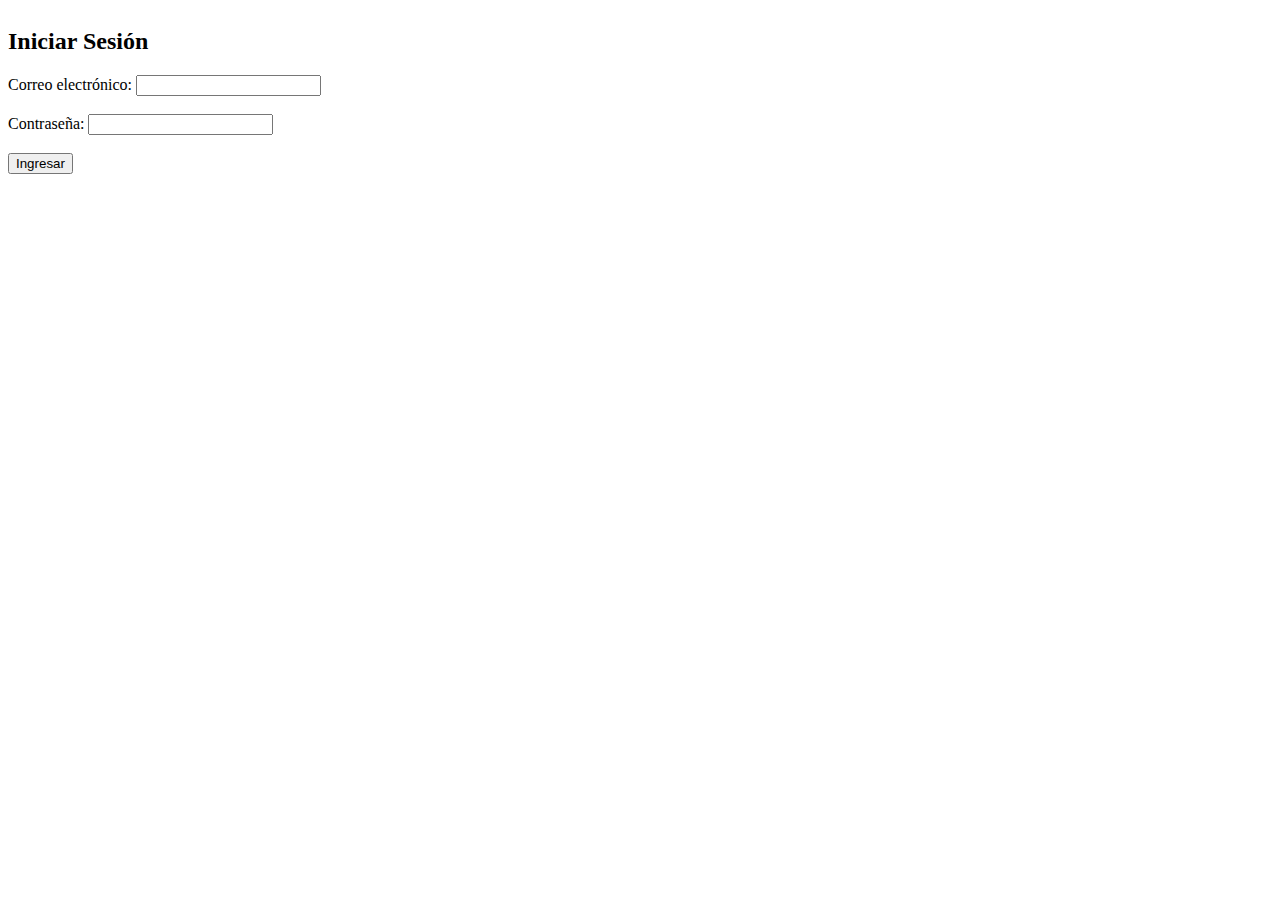
<file: index.html>
<!DOCTYPE html>
<html lang="es">
<head>
    <meta charset="UTF-8">
    <meta name="viewport" content="width=device-width, initial-scale=1.0">
    <title>Manuales Integraciones</title>
    <link rel="shortcut icon" type="image/x-icon" href="https://dxcgedrrxtox6.cloudfront.net/packs/media/images/favicon/favicon-49190247a05bcd656012c4853c14c8e1.ico">
    <link href="https://cdn.jsdelivr.net/npm/bootstrap@5.3.0-alpha1/dist/css/bootstrap.min.css" rel="stylesheet">
    <link rel="stylesheet" href="https://cdnjs.cloudflare.com/ajax/libs/font-awesome/5.15.4/css/all.min.css" as="style" onload="this.onload=null;this.rel='stylesheet'" />
  <link rel="stylesheet" href="https://integracionesBuk.github.io/img/icomoon/style.css">
    <link rel="stylesheet" href="styles.css">

</head>
<body>

    <!-- Navbar -->
    <nav class="navbar navbar-expand-lg navbar-custom">
        <div class="container-fluid">
            <a class="nav-link active color_titulo" aria-current="page" href="https://script.google.com/a/macros/buk.cl/s/AKfycbwKGPVP0vpFftb1ljEZi5zZmsHy7MLTkhYN8Q8BrUweEqFcBQSRPs2kpg2JXUahjy99/exec" target="_blank">
                <img src="https://cdn.icon-icons.com/icons2/3409/PNG/512/webhook_icon_217152.png" alt="Webhook Icon" width="20" style="vertical-align: middle; margin-right: 5px;">Webhook
            </a>
            <button class="navbar-toggler" type="button" data-bs-toggle="collapse" data-bs-target="#navbarNav" aria-controls="navbarNav" aria-expanded="false" aria-label="Toggle navigation">
                <span class="navbar-toggler-icon"></span>
            </button>
            <div class="collapse navbar-collapse" id="navbarNav">
                <ul class="navbar-nav me-auto mb-2 mb-lg-0">
                    <li class="nav-item">
                        <a class="nav-link active color_titulo" aria-current="page"
                          href="https://script.google.com/a/macros/buk.cl/s/AKfycbwt90i97KkKNxqWqjJUiy5wQQsxqTTakp7191o_5-rQS9Z-vhBOo-FFVD9uKrl3R7Kusg/exec"
                          target="_blank"><img src="https://cdn.icon-icons.com/icons2/1860/PNG/512/codinghtml_118066.png" alt="Monday Logo" width="20" style="vertical-align: middle; margin-right: 5px;"> Reunión</a>
                      </li>
                      <li class="nav-item">
                        <a class="nav-link active color_titulo" aria-current="page"
                          href="https://script.google.com/macros/s/AKfycbw83QKpGoNU5eLc3zANBmP1-gdpb1-0DgBjEQ6i1nXztmhdM7alFJlOH06hHyJejDuMkg/exec"
                          target="_blank"><img src="https://cdn.icon-icons.com/icons2/1860/PNG/512/codinghtml_118066.png" alt="Monday Logo" width="20" style="vertical-align: middle; margin-right: 5px;"> Gestión Data</a>
                      </li>
                      <li class="nav-item">
                        <a class="nav-link active color_titulo" aria-current="page"
                          href="https://script.google.com/a/macros/buk.cl/s/AKfycbzRJE3J3wZPZ1Ipbe7oX0bUKu7yGCCS1_kkuj5vRz46femrybnV_m0GDAtN-gRV8bYgEA/exec"
                          target="_blank"><img src="https://cdn.icon-icons.com/icons2/1860/PNG/512/codinghtml_118066.png" alt="Monday Logo" width="20" style="vertical-align: middle; margin-right: 5px;"> Gestión Cliente</a>
                      </li>
                      <li class="nav-item">
                        <a class="nav-link active color_titulo" aria-current="page"
                          href="https://buk.atlassian.net/jira/software/c/projects/IN/boards/268"
                          target="_blank"><img src="https://cdn.icon-icons.com/icons2/2699/PNG/512/atlassian_jira_logo_icon_170511.png" alt="Monday Logo" width="20" style="vertical-align: middle; margin-right: 5px;">Jira
                      </a>
                      </li>
                      <li class="nav-item">
                        <a class="nav-link active color_titulo" aria-current="page"
                        href="https://proyecto-buk.monday.com/boards/466188439"
                        target="_blank">
                        <img src="https://cdn.icon-icons.com/icons2/2699/PNG/512/monday_logo_icon_168967.png" alt="Monday Logo" width="20" style="vertical-align: middle; margin-right: 5px;">
                        Monday
                      </a>
                      </li>
                      <li class="nav-item dropdown">
                        <a class="nav-link dropdown-toggle color_titulo" href="#" role="button" data-bs-toggle="dropdown"
                          aria-expanded="false"><img src="https://cdn.icon-icons.com/icons2/3912/PNG/512/looker_logo_icon_247812.png" alt="Monday Logo" width="20" style="vertical-align: middle; margin-right: 5px;"> Looker
                        </a>
                        <ul class="dropdown-menu">
                            <li><a class="dropdown-item" href="https://lookerstudio.google.com/reporting/68e70fb0-cd6e-4967-8209-ae2c616b8884" target="_blank">Partner y Clientes</a></li>
                            <li><a class="dropdown-item" href="https://lookerstudio.google.com/reporting/f7fd6c0b-319b-4680-850e-b8c987913cca" target="_blank">Reunión Management</a></li>
                            <li><a class="dropdown-item" href="https://lookerstudio.google.com/u/0/reporting/8c7b7bff-f100-4a92-b139-c097cc9f7ccf/page/k7EtD" target="_blank">Integraciones - SAC</a></li>
                        </ul>
                    </li>
                    <li class="nav-item dropdown">
                        <a class="nav-link dropdown-toggle color_titulo" href="#" role="button" data-bs-toggle="dropdown"
                          aria-expanded="false"><img src="https://cdn.icon-icons.com/icons2/413/PNG/256/Google_Sheets_41234.png" alt="Monday Logo" width="20" style="vertical-align: middle; margin-right: 5px"> Base
                        </a>
                        <ul class="dropdown-menu">
                            <li><a class="dropdown-item" href="https://docs.google.com/spreadsheets/d/1zXqQfPCd_x0xYATF3sKaN0jx-06-uI7DyR3fEobwFN4/edit?usp=sharing" target="_blank">Tarjetas Management</a></li>
                            <li><a class="dropdown-item" href="https://docs.google.com/spreadsheets/d/1qzaFvxp44T4J4xtkTqTocNYNoNSDvGZwIhByWyRAFAw/edit?usp=sharing" target="_blank">Data Clientes</a></li>
                            <li><a class="dropdown-item" href="https://docs.google.com/spreadsheets/d/1-dwa7QN0R48EmJptS4nX86nMd76a3f8h93W23jY3O-o/edit?usp=sharing" target="_blank">Reuniones</a></li>
                            <li><a class="dropdown-item" href="https://docs.google.com/spreadsheets/d/1_wzzqV8RPUYbtiufEyTpvb_psHcPoTqS5ATzJDZerno/edit?usp=sharing" target="_blank">Dudas Partner</a></li>
                            <li><hr class="dropdown-divider"></li>
                            <li><a class="dropdown-item" href="https://docs.google.com/spreadsheets/d/1MKuC1T50_LWUWxWzDhlL7qjY2Kcf8JjYXN9wYii8LSs/edit?usp=sharing" target="_blank">Carga Histórica</a></li>
                        </ul>
                    </li>
                </ul>
            </div>
            <button id="logoutButton" class="btn btn-danger">
                <i class="fas fa-sign-out-alt"></i> Cerrar Sesión
            </button>
        </div>
    </nav>

    <!-- Filtro -->
    <div class="container my-4">
        <input type="text" id="searchInput" class="form-control p-3" placeholder="Filtrar por tipo, nombre, fecha o descripción...">
    </div>

    <!-- Contenedor de Tarjetas -->
    <div class="container mb-5 content">
        <div class="row g-4" id="cardContainer">
            <!-- Aquí se insertarán las tarjetas dinámicamente -->
        </div>

        <!-- Paginación -->
        <nav aria-label="Page navigation" class="mt-4">
            <ul class="pagination justify-content-center" id="paginationContainer">
                <!-- Paginación dinámica -->
            </ul>
        </nav>
    </div>

    <!-- Contenedor del logo justo antes del footer -->
    <div class="logo-container">
        <img src="img/buk_trabajo_feliz.png" alt="Logo" class="logo-footer">
    </div>

    <!-- Footer -->
    <footer class="footer-custom text-center text-lg-start mt-auto py-3">
        <div class="text-center">
            © 2024 Manuales | Desarrollado por Integraciones
        </div>
    </footer>

    <!-- Scripts -->
     <script>
        // Verificar si el usuario está autenticado
        if (!localStorage.getItem('loggedIn')) {
            window.location.href = 'login.html'; // Redirigir al login si no está autenticado
        }

        // Función de Cerrar Sesión manual
        document.getElementById('logoutButton').addEventListener('click', function() {
            localStorage.removeItem('loggedIn'); // Eliminar la sesión
            window.location.href = 'login.html'; // Redirigir al login
        });

        // Implementación del temporizador de inactividad
        let timeout; // Variable para el temporizador

        // Tiempo de inactividad en milisegundos (10 minutos)
        const inactiveTime = 10 * 60 * 1000; // 10 minutos

        // Función para cerrar sesión automáticamente
        function logout() {
            localStorage.removeItem('loggedIn'); // Elimina la sesión
            alert('Has sido desconectado por inactividad');
            window.location.href = 'login.html'; // Redirige al login
        }

        // Reiniciar el temporizador de inactividad
        function resetTimer() {
            clearTimeout(timeout); // Limpia el temporizador anterior
            timeout = setTimeout(logout, inactiveTime); // Configura un nuevo temporizador
        }

        // Escuchar eventos de actividad del usuario
        window.onload = resetTimer;  // Se inicia cuando la página se carga
        window.onmousemove = resetTimer; // Movimiento del ratón
        window.onkeypress = resetTimer; // Teclas presionadas
        window.onclick = resetTimer; // Clics del ratón
     </script>
    <script src="https://cdn.jsdelivr.net/npm/bootstrap@5.3.0-alpha1/dist/js/bootstrap.bundle.min.js"></script>
    <script src="data.js"></script> <!-- Primero carga los datos -->
    <script src="script.js"></script> <!-- Después el script que usa los datos -->
</body>
</html>
</file>
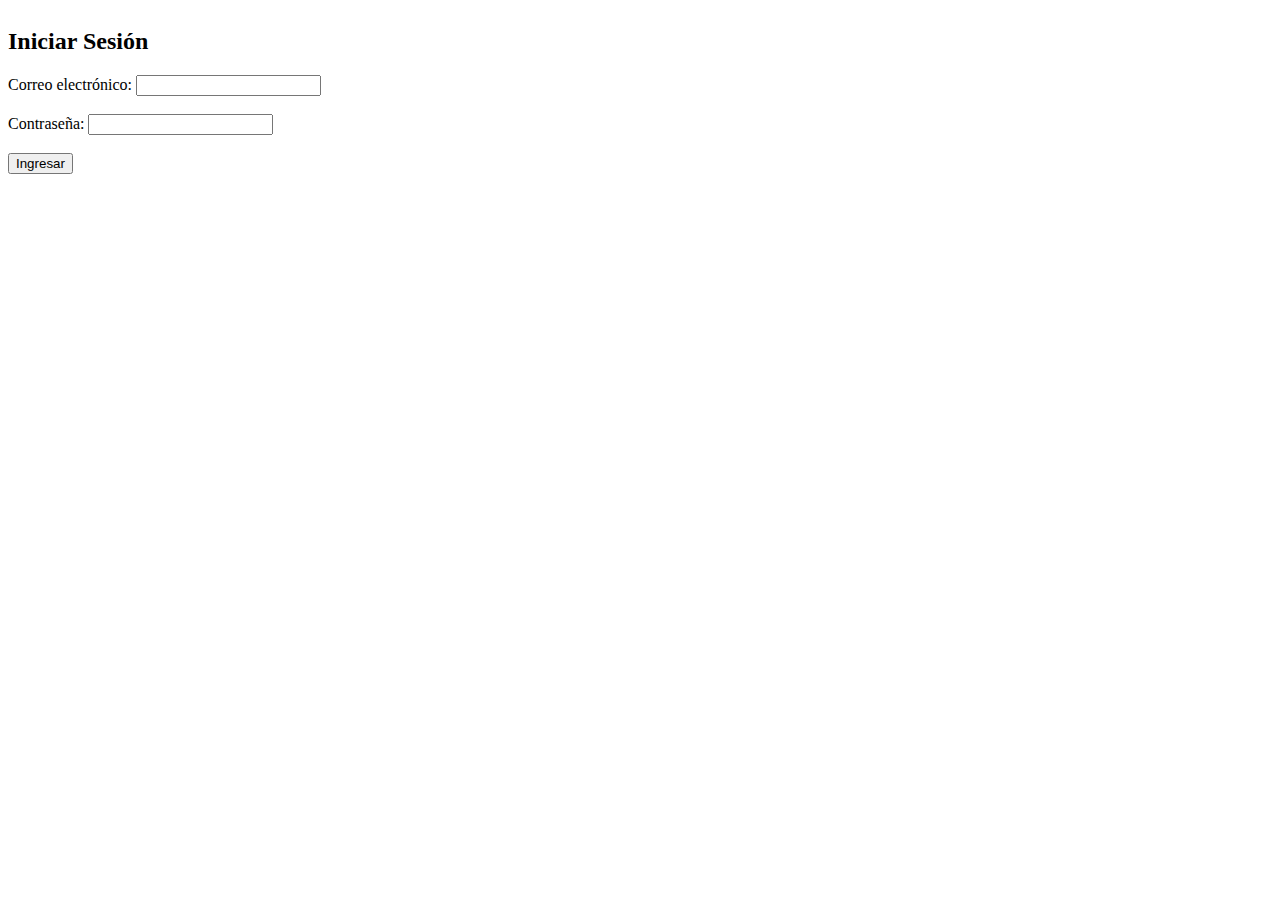
<file: login.html>
<!DOCTYPE html>
<html lang="es">
<head>
    <meta charset="UTF-8">
    <meta name="viewport" content="width=device-width, initial-scale=1.0">
    <title>Login</title>
    <link rel="stylesheet" href="styles.css"> <!-- Puedes agregar estilos si lo deseas -->
</head>
<body>
    <div class="login-container">
        <h2>Iniciar Sesión</h2>
        <form id="loginForm">
            <label for="email">Correo electrónico:</label>
            <input type="email" id="email" name="email" required>
            <br><br>
            <label for="password">Contraseña:</label>
            <input type="password" id="password" name="password" required>
            <br><br>
            <button type="submit">Ingresar</button>
            <p id="errorMessage" style="color: red;"></p>
        </form>
    </div>

    <!-- Cargar el archivo data.js -->
    <script src="usuarios.js"></script>
    <script>
        // Función para manejar el login
        document.getElementById('loginForm').addEventListener('submit', function(event) {
            event.preventDefault(); // Evitar recargar la página

            // Obtener los valores del formulario
            const email = document.getElementById('email').value;
            const password = document.getElementById('password').value;
            const errorMessage = document.getElementById('errorMessage');

            // Buscar al usuario en el archivo data.js
            const user = users.find(user => user.email === email && user.password === password);

            // Validar el login
            if (user) {
                // Guardar el login en localStorage o sessionStorage
                localStorage.setItem('loggedIn', true);
                window.location.href = 'index.html'; // Redirigir al índice
            } else {
                // Mostrar mensaje de error si las credenciales no coinciden
                errorMessage.textContent = "Correo o contraseña incorrectos";
            }
        });
    </script>
</body>
</html>
</file>
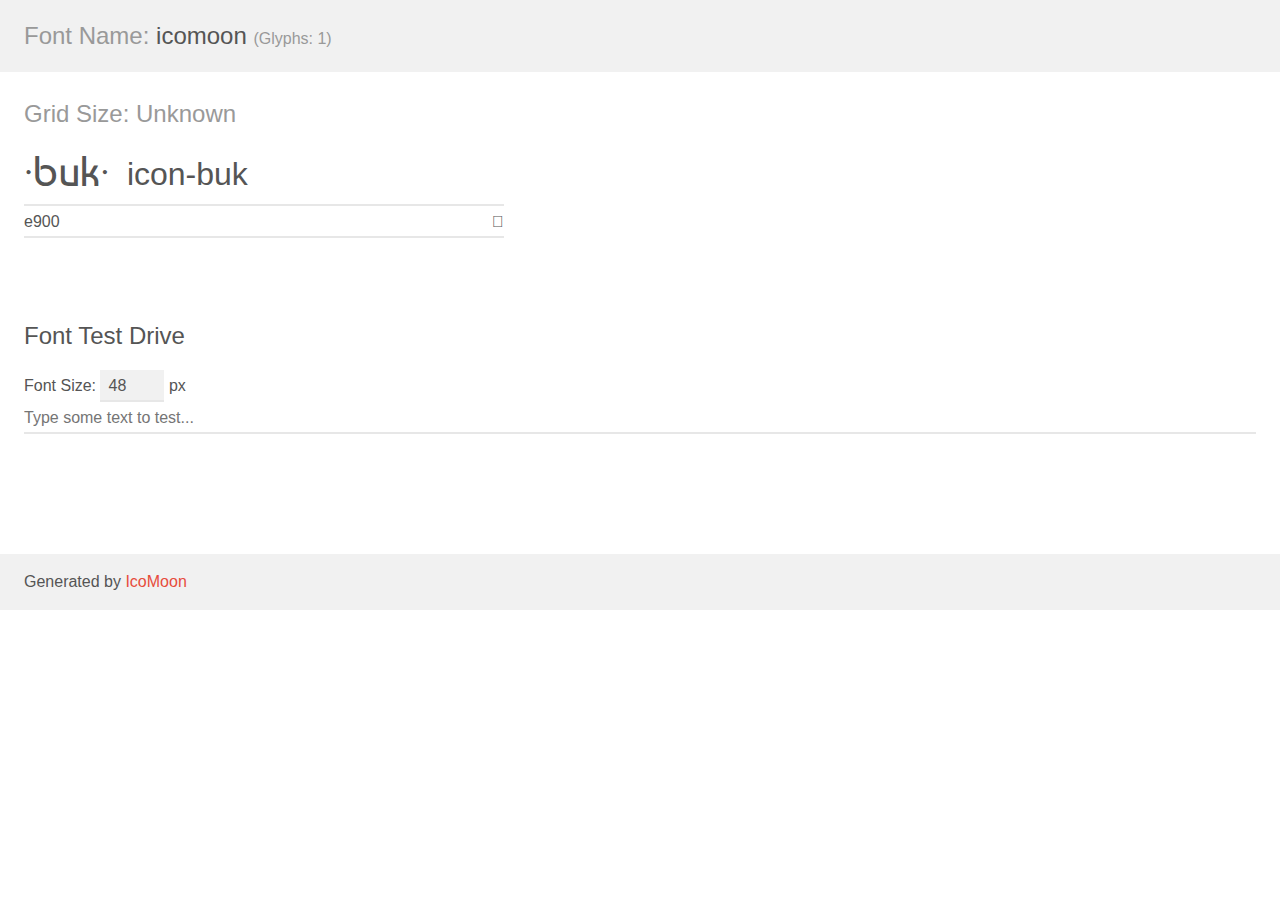
<file: img/icomoon/demo.html>
<!doctype html>
<html>
<head>
    <meta charset="utf-8">
    <title>IcoMoon Demo</title>
    <meta name="description" content="An Icon Font Generated By IcoMoon.io">
    <meta name="viewport" content="width=device-width, initial-scale=1">
    <link rel="stylesheet" href="demo-files/demo.css">
    <link rel="stylesheet" href="style.css"></head>
<body>
    <div class="bgc1 clearfix">
        <h1 class="mhmm mvm"><span class="fgc1">Font Name:</span> icomoon <small class="fgc1">(Glyphs:&nbsp;1)</small></h1>
    </div>
    <div class="clearfix mhl ptl">
        <h1 class="mvm mtn fgc1">Grid Size: Unknown</h1>
        <div class="glyph fs1">
            <div class="clearfix bshadow0 pbs">
                <span class="icon-buk"></span>
                <span class="mls"> icon-buk</span>
            </div>
            <fieldset class="fs0 size1of1 clearfix hidden-false">
                <input type="text" readonly value="e900" class="unit size1of2" />
                <input type="text" maxlength="1" readonly value="&#xe900;" class="unitRight size1of2 talign-right" />
            </fieldset>
            <div class="fs0 bshadow0 clearfix hidden-true">
                <span class="unit pvs fgc1">liga: </span>
                <input type="text" readonly value="" class="liga unitRight" />
            </div>
        </div>
    </div>

    <!--[if gt IE 8]><!-->
    <div class="mhl clearfix mbl">
        <h1>Font Test Drive</h1>
        <label>
            Font Size: <input id="fontSize" type="number" class="textbox0 mbm"
            min="8" value="48" />
            px
        </label>
        <input id="testText" type="text" class="phl size1of1 mvl"
        placeholder="Type some text to test..." value=""/>
        <div id="testDrive" class="icon-" style="font-family: icomoon">&nbsp;
        </div>
    </div>
    <!--<![endif]-->
    <div class="bgc1 clearfix">
        <p class="mhl">Generated by <a href="https://icomoon.io/app">IcoMoon</a></p>
    </div>

    <script src="demo-files/demo.js"></script>
</body>
</html>
</file>
<file: styles.css>
/* Mejora del filtro */
#searchInput {
    border: 2px solid #2f4daa;
    border-radius: 10px;
    box-shadow: 0 4px 8px rgba(0, 123, 255, 0.1);
    font-size: 1.1rem;
}

/* Estilo de las tarjetas */
.card {
    background-color: #f8f9fa;
    border: none;
    border-radius: 10px;
    box-shadow: 0 4px 10px rgba(0, 0, 0, 0.1);
    transition: transform 0.2s ease, box-shadow 0.2s ease;
    height: 100%; /* Asegura que todas las tarjetas ocupen el 100% de la altura disponible */
}

.card-body {
    min-height: 200px; /* Altura mínima para el contenido de la tarjeta */
    display: flex;
    flex-direction: column;
    justify-content: space-between;
}

.card-title {
    font-size: 1.2rem;
    font-weight: bold;
    margin-bottom: 10px;
    white-space: nowrap; /* Evita que el título se extienda en múltiples líneas */
    overflow: hidden;
    text-overflow: ellipsis; /* Añade "..." si el título es muy largo */
}

.card-text {
    flex-grow: 1;
    overflow: hidden;
    text-overflow: ellipsis; /* Añade "..." a la descripción larga */
    max-height: 60px; /* Limita la altura de la descripción */
    margin-bottom: 10px;
}

.card-footer {
    background-color: transparent;
    border-top: none;
    padding: 10px 0;
    text-align: center;
}

.card:hover {
    transform: translateY(-5px);
    box-shadow: 0 6px 15px rgba(0, 123, 255, 0.3);
}

/* Ajusta la altura de las imágenes */
.card img {
    height: 150px; /* Tamaño fijo para las imágenes */
    object-fit: cover; /* Ajusta las imágenes para que se recorten correctamente */
    border-top-left-radius: 10px;
    border-top-right-radius: 10px;
}


/* Espaciado entre las filas de las tarjetas */
.row.g-4 {
    margin-top: 20px;
}

/* Mejora de la paginación */
.pagination .page-item .page-link {
    color: #2f4daa;
    border: 1px solid #2f4daa;
    border-radius: 5px;
    transition: background-color 0.3s ease, color 0.3s ease;
}

.pagination .page-item .page-link:hover {
    background-color: #2f4daa;
    color: white;
}

.pagination .page-item.active .page-link {
    background-color: #2f4daa;
    color: white;
    border-color: #2f4daa;
}

/* Footer */
footer {
    background-color: #2f4daa;
    color: white;
    padding: 15px 0;
}


/* ---------------- */




body {
    display: flex;
    flex-direction: column;
    min-height: 100vh;
}


#manualImages {
    position: relative;
    width: 100%;
    max-width: 5000px; /* Aumenta el tamaño máximo de las imágenes */
    margin: 0 auto;
}

#currentImage {
    width: 100%; /* Asegura que la imagen ocupe el 100% del contenedor */
    height: auto; /* Mantiene la proporción de la imagen */
}

/* Animación de zoom */
@keyframes zoom {
    0% {
        transform: scale(1);
    }
    50% {
        transform: scale(1.2); /* Se agranda un 20% */
    }
    100% {
        transform: scale(1);
    }
}

/* Animación para parpadeo con zoom */
.highlight-btn.blinking {
    animation: zoom 0.6s ease-in-out 3; /* Zoom de ida y vuelta 3 veces */
}

/* Estilo del botón resaltado */
.highlight-btn {
    position: absolute;
    background: rgba(0, 123, 255, 0.2); /* Azul suave con transparencia */
    border: 2px solid rgba(0, 123, 255, 0.7); /* Borde azul más opaco */
    cursor: pointer;
    z-index: 10;
    transition: transform 0.3s ease, background-color 0.3s ease;
    border-radius: 15px; /* Esquinas redondeadas */
    box-shadow: 0px 4px 15px rgba(0, 123, 255, 0.5); /* Sombra azul suave */
}

.highlight-btn:hover {
    background-color: rgba(0, 123, 255, 0.4); /* Azul más opaco al pasar el mouse */
    transform: scale(1.1); /* Se agranda ligeramente al pasar el mouse */
}


.custom-btn {
    background: linear-gradient(135deg, #1146cb 0%, #2575fc 100%); /* Degradado de púrpura a azul */
    color: white;
    border: none;
    border-radius: 50px;
    padding: 10px 20px;
    font-size: 1rem;
    box-shadow: 0px 4px 10px rgba(0, 0, 0, 0.1);
    transition: background 0.3s ease, transform 0.2s ease;
}



.custom-btn:hover {
    background: linear-gradient(135deg, #2575fc 0%, #1146cb 100%);
    color: white;
    transform: translateY(-3px);
}

.custom-btn i {
    margin-right: 8px;
    font-size: 1.2rem;
}

/* Estilo personalizado para el botón de reiniciar */
.custom-reset-btn {
    background: linear-gradient(135deg, #ff7e5f 0%, #feb47b 100%); /* Degradado de naranja a coral */
    color: white;
    border: none;
    border-radius: 50px;
    padding: 10px 20px;
    font-size: 1rem;
    box-shadow: 0px 4px 10px rgba(0, 0, 0, 0.1);
    transition: background 0.3s ease, transform 0.2s ease;
    display: inline-block;
}

.custom-reset-btn:hover {
    background: linear-gradient(135deg, #feb47b 0%, #ff7e5f 100%); /* Intercambio del degradado en hover */
    transform: translateY(-3px);
}

.custom-reset-btn i {
    margin-right: 8px;
    font-size: 1.2rem;
}

.custom-modal-header {
    background: linear-gradient(135deg, #2f4daa 0%, #2f4daa 100%); /* Degradado de púrpura a azul */
    color: white; /* Texto en blanco */
    border-top-left-radius: 10px;
    border-top-right-radius: 10px;
    padding: 15px;
}

.custom-modal-header h5 {
    margin: 0; /* Elimina los márgenes para que el título se alinee correctamente */
}

.custom-modal-header .btn-close {
    color: white; /* Color del icono de cierre en blanco */
}


.navbar-custom {
    background-color: #2f4daa;
}
.navbar-custom .nav-link, .navbar-custom .navbar-brand, .navbar-custom {
    color: white !important;
}
.navbar-custom .nav-link:hover, .navbar-custom .navbar-brand:hover, .navbar-custom {
    color: #e0e0e0 !important;
}
.footer-custom {
    background-color: #2f4daa;
    color: white;
}

 /* Estilos para centrar la imagen del logo y pegarla al footer */
 .logo-footer {
    max-width: 150px;
    height: auto;
    margin: 0 auto;
    display: block;
}

.logo-container {
    display: flex;
    justify-content: center;
    margin-top: auto; /* Asegura que la imagen quede pegada al footer */
    margin-bottom: 0;
}

.footer-custom {
    background-color: #2f4daa;
    color: white;
    text-align: center;
    padding: 20px 0;
}

body, html {
    height: 100%; /* Asegura que el contenido tome todo el alto disponible */
    display: flex;
    flex-direction: column;
}

.content {
    flex-grow: 1; /* Empuja el contenido hacia arriba, dejando el logo y el footer en su lugar */
}

.logo-footerManual {
    max-width: 80px; /* Ajusta este valor al tamaño que prefieras */
    height: auto;     /* Mantiene la proporción de la imagen */
    display: block;
    margin-left: auto;
    margin-right: auto;
}

/* Estilo personalizado para el contador de páginas */
.page-counter {
    font-size: 1.2rem; /* Tamaño de letra más grande */
    color: #2f4daa; /* Color personalizado (azul oscuro) */
    font-weight: bold; /* Texto en negrita */
    margin: 0 15px; /* Espaciado para separarlo de los botones */
    display: inline-block; /* Asegura que se mantenga alineado con los botones */
}

.modal-xl {
    max-width: 50%; /* Ajusta el ancho del modal */
}

.modal-body {
    min-height: 400px; /* Ajusta la altura mínima del cuerpo del modal */
}

.card-inactive {
    opacity: 0.5;
}

.card-active {
    opacity: 1;
}

.btn-close-white {
    filter: invert(1); /* Invierte el color de la X a blanco */
}
</file>
<file: img/icomoon/demo-files/demo.css>
body {
  padding: 0;
  margin: 0;
  font-family: sans-serif;
  font-size: 1em;
  line-height: 1.5;
  color: #555;
  background: #fff;
}
h1 {
  font-size: 1.5em;
  font-weight: normal;
}
small {
  font-size: .66666667em;
}
a {
  color: #e74c3c;
  text-decoration: none;
}
a:hover, a:focus {
  box-shadow: 0 1px #e74c3c;
}
.bshadow0, input {
  box-shadow: inset 0 -2px #e7e7e7;
}
input:hover {
  box-shadow: inset 0 -2px #ccc;
}
input, fieldset {
  font-family: sans-serif;
  font-size: 1em;
  margin: 0;
  padding: 0;
  border: 0;
}
input {
  color: inherit;
  line-height: 1.5;
  height: 1.5em;
  padding: .25em 0;
}
input:focus {
  outline: none;
  box-shadow: inset 0 -2px #449fdb;
}
.glyph {
  font-size: 16px;
  width: 15em;
  padding-bottom: 1em;
  margin-right: 4em;
  margin-bottom: 1em;
  float: left;
  overflow: hidden;
}
.liga {
  width: 80%;
  width: calc(100% - 2.5em);
}
.talign-right {
  text-align: right;
}
.talign-center {
  text-align: center;
}
.bgc1 {
  background: #f1f1f1;
}
.fgc1 {
  color: #999;
}
.fgc0 {
  color: #000;
}
p {
  margin-top: 1em;
  margin-bottom: 1em;
}
.mvm {
  margin-top: .75em;
  margin-bottom: .75em;
}
.mtn {
  margin-top: 0;
}
.mtl, .mal {
  margin-top: 1.5em;
}
.mbl, .mal {
  margin-bottom: 1.5em;
}
.mal, .mhl {
  margin-left: 1.5em;
  margin-right: 1.5em;
}
.mhmm {
  margin-left: 1em;
  margin-right: 1em;
}
.mls {
  margin-left: .25em;
}
.ptl {
  padding-top: 1.5em;
}
.pbs, .pvs {
  padding-bottom: .25em;
}
.pvs, .pts {
  padding-top: .25em;
}
.unit {
  float: left;
}
.unitRight {
  float: right;
}
.size1of2 {
  width: 50%;
}
.size1of1 {
  width: 100%;
}
.clearfix:before, .clearfix:after {
  content: " ";
  display: table;
}
.clearfix:after {
  clear: both;
}
.hidden-true {
  display: none;
}
.textbox0 {
  width: 3em;
  background: #f1f1f1;
  padding: .25em .5em;
  line-height: 1.5;
  height: 1.5em;
}
#testDrive {
  display: block;
  padding-top: 24px;
  line-height: 1.5;
}
.fs0 {
  font-size: 16px;
}
.fs1 {
  font-size: 32px;
}
</file>
<file: img/icomoon/style.css>
@font-face {
  font-family: 'icomoon';
  src:  url('fonts/icomoon.eot?iwyndb');
  src:  url('fonts/icomoon.eot?iwyndb#iefix') format('embedded-opentype'),
    url('fonts/icomoon.ttf?iwyndb') format('truetype'),
    url('fonts/icomoon.woff?iwyndb') format('woff'),
    url('fonts/icomoon.svg?iwyndb#icomoon') format('svg');
  font-weight: normal;
  font-style: normal;
  font-display: block;
}

[class^="icon-"], [class*=" icon-"] {
  /* use !important to prevent issues with browser extensions that change fonts */
  font-family: 'icomoon' !important;
  speak: never;
  font-style: normal;
  font-weight: normal;
  font-variant: normal;
  text-transform: none;
  line-height: 1;

  /* Better Font Rendering =========== */
  -webkit-font-smoothing: antialiased;
  -moz-osx-font-smoothing: grayscale;
}

.icon-buk:before {
  content: "\e900";
}
</file>
